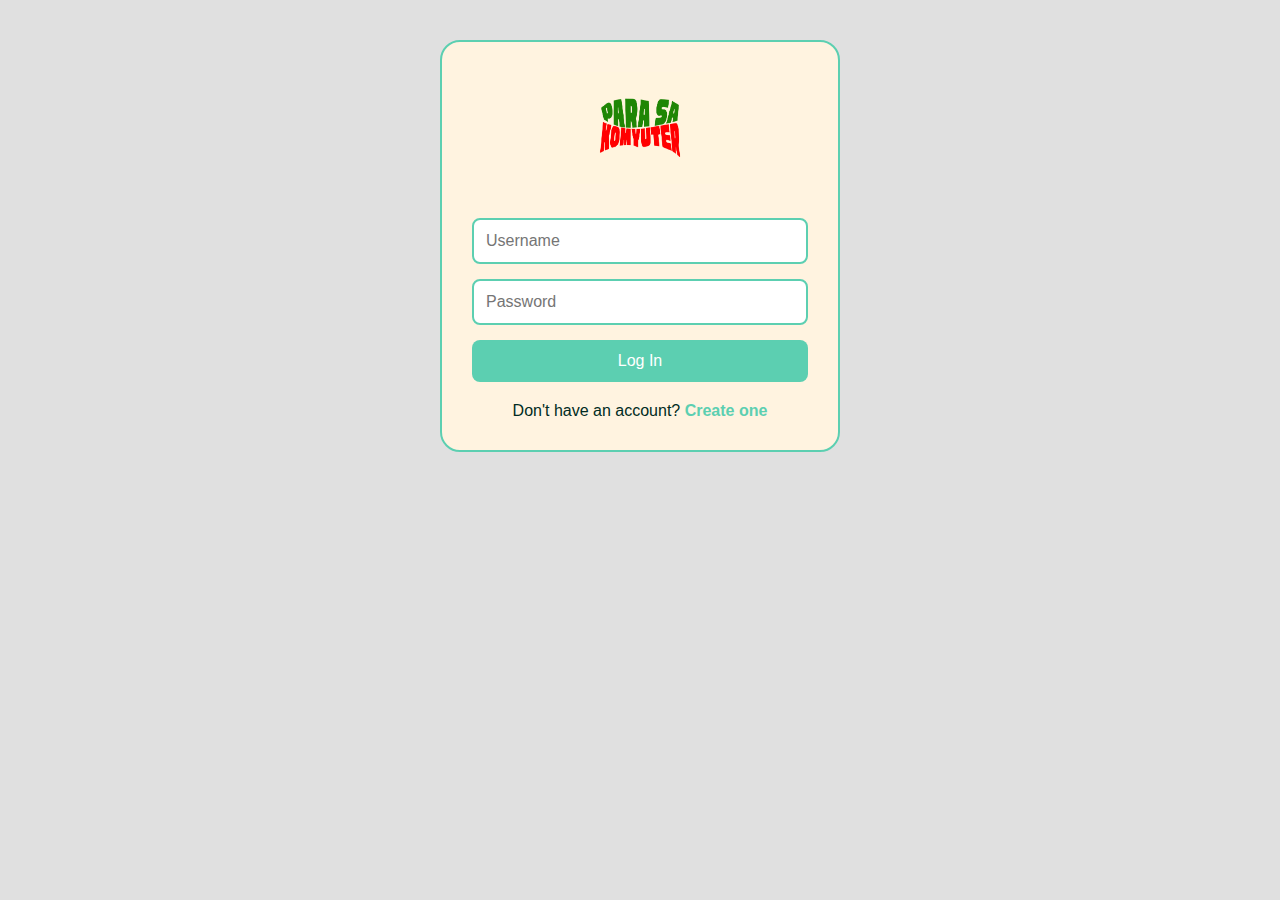
<file: Forum/login.html>
<!DOCTYPE html>
<html lang="en">
<head>
    <meta charset="UTF-8">
    <meta name="viewport" content="width=device-width, initial-scale=1.0">
    <title>Login - SAAN? Forum</title>
    <link rel="stylesheet" href="styles.css">
    <style>
        .login-container {
            max-width: 400px;
            margin: 40px auto;
            padding: 30px;
            background-color: var(--beige);
            border-radius: 20px;
            border: 2px solid var(--teal);
            text-align: center;
        }

        .logo {
            width: 200px;
            margin-bottom: 30px;
        }

        .login-form {
            display: flex;
            flex-direction: column;
            gap: 15px;
        }

        .login-form input {
            padding: 12px;
            border: 2px solid var(--teal);
            border-radius: 8px;
            font-size: 16px;
        }

        .login-btn {
            background-color: var(--teal);
            color: white;
            border: none;
            padding: 12px;
            border-radius: 8px;
            font-size: 16px;
            cursor: pointer;
            transition: background-color 0.2s;
        }

        .login-btn:hover {
            background-color: var(--dark-teal);
        }

        .create-account {
            margin-top: 20px;
            color: var(--text-dark);
        }

        .create-account a {
            color: var(--teal);
            text-decoration: none;
            font-weight: bold;
        }
    </style>
</head>
<body>
    <div class="login-container">
        <img src="images/1.png" alt="ParaSaKomyuter Logo" class="logo">
        <form class="login-form">
            <input type="text" placeholder="Username" required>
            <input type="password" placeholder="Password" required>
            <button type="submit" class="login-btn">Log In</button>
        </form>
        <p class="create-account">
            Don't have an account? <a href="signup.html">Create one</a>
        </p>
    </div>
<script>
document.addEventListener('DOMContentLoaded', () => {
    const loginForm = document.querySelector('.login-form');
    const errorMessage = document.createElement('p');
    errorMessage.className = 'error-message';
    errorMessage.style.color = 'red';
    errorMessage.style.display = 'none';
    loginForm.appendChild(errorMessage);

    loginForm.addEventListener('submit', async (e) => {
        e.preventDefault();
        const username = loginForm.querySelector('input[type="text"]').value;
        const password = loginForm.querySelector('input[type="password"]').value;

        try {
            const response = await fetch('/api/users/login', {
                method: 'POST',
                headers: {
                    'Content-Type': 'application/json',
                },
                body: JSON.stringify({ username, password })
            });

            if (response.ok) {
                // Redirect to main interface on successful login
                window.location.href = 'index.html';
            } else {
                const data = await response.text();
                errorMessage.textContent = data || 'Invalid username or password';
                errorMessage.style.display = 'block';
            }
        } catch (error) {
            errorMessage.textContent = 'An error occurred. Please try again.';
            errorMessage.style.display = 'block';
        }
    });
});
</script>
</body>
</html>
</file>
<file: Forum/styles.css>
/* Image Upload Styles */
.image-upload {
    margin: 15px 0;
}

.image-upload-label {
    display: inline-flex;
    align-items: center;
    gap: 8px;
    padding: 8px 16px;
    background-color: var(--teal);
    color: white;
    border-radius: 5px;
    cursor: pointer;
    transition: background-color 0.2s;
}

.image-upload-label:hover {
    background-color: var(--dark-teal);
}

.upload-icon {
    font-size: 20px;
}

.image-preview {
    margin-top: 10px;
    position: relative;
    display: inline-block;
}

.image-preview img {
    max-width: 200px;
    max-height: 200px;
    border-radius: 5px;
    border: 2px solid var(--teal);
}

.remove-image {
    position: absolute;
    top: -10px;
    right: -10px;
    width: 24px;
    height: 24px;
    border-radius: 50%;
    background-color: var(--dark-teal);
    color: white;
    border: none;
    cursor: pointer;
    display: flex;
    align-items: center;
    justify-content: center;
    font-size: 16px;
}

.remove-image:hover {
    background-color: #003329;
}

/* Global Styles */
:root {
    --teal: #5CCFB1;
    --dark-teal: #004D40;
    --beige: #FFF3E0;
    --grey: #E0E0E0;
    --text-dark: #002B23;
}

* {
    margin: 0;
    padding: 0;
    box-sizing: border-box;
    font-family: Arial, sans-serif;
}

body {
    background-color: var(--grey);
}

.container {
    display: grid;
    grid-template-columns: 300px 1fr 300px;
    gap: 20px;
    padding: 20px;
    max-width: 1440px;
    margin: 0 auto;
}

/* Profile Section */
.profile-section {
    background-color: var(--beige);
    border-radius: 20px;
    padding: 20px;
    border: 2px solid var(--teal);
}

.user-info {
    display: flex;
    align-items: center;
    gap: 10px;
    margin: 15px 0;
}

.user-icon {
    width: 50px;
    height: 50px;
    border-radius: 50%;
    background-color: var(--grey);
}

.username {
    color: var(--text-dark);
    font-weight: bold;
}

.trust-rating {
    margin: 15px 0;
}

.stars {
    color: var(--teal);
    font-size: 20px;
}

.star.filled {
    color: var(--teal);
}

.star {
    color: var(--grey);
}

.comments-section {
    margin: 15px 0;
}

.navigation {
    display: flex;
    flex-direction: column;
    gap: 10px;
}

.nav-item {
    background: none;
    border: none;
    text-align: left;
    color: var(--teal);
    font-size: 16px;
    cursor: pointer;
    padding: 5px 0;
}

/* Main Content Section */
.main-content {
    background-color: var(--beige);
    border-radius: 20px;
    padding: 20px;
    border: 2px solid var(--teal);
}

.header h1 {
    color: var(--teal);
    font-size: 32px;
    text-align: center;
    margin-bottom: 20px;
}

.posts-container {
    display: grid;
    gap: 15px;
}

.post {
    background-color: var(--dark-teal);
    border-radius: 15px;
    padding: 15px;
    color: white;
}

.post-header {
    display: flex;
    align-items: center;
    gap: 10px;
    margin-bottom: 10px;
}

.user-icon-small {
    width: 30px;
    height: 30px;
    border-radius: 50%;
    background-color: var(--grey);
}

.featured-badge {
    color: var(--teal);
    margin-left: auto;
}

.reply-btn {
    background-color: var(--teal);
    color: white;
    border: none;
    border-radius: 5px;
    padding: 5px 15px;
    margin-top: 10px;
    cursor: pointer;
}

.reply-form {
    background-color: var(--teal);
    border-radius: 10px;
    padding: 15px;
    margin-top: 10px;
    box-shadow: 0 2px 4px rgba(0, 0, 0, 0.1);
}

.reply-form textarea {
    width: 100%;
    min-height: 80px;
    border: none;
    border-radius: 5px;
    padding: 10px;
    margin-bottom: 10px;
    resize: vertical;
    font-size: 14px;
    background-color: white;
    color: var(--text-dark);
}

.submit-reply {
    background-color: var(--dark-teal);
    color: white;
    border: none;
    border-radius: 5px;
    padding: 8px 20px;
    cursor: pointer;
    font-size: 14px;
    transition: background-color 0.2s;
}

.submit-reply:hover {
    background-color: #003b31;
}

/* Settings Section */
.settings-section {
    background-color: var(--beige);
    border-radius: 20px;
    padding: 20px;
    border: 2px solid var(--teal);
}

.settings-options {
    display: flex;
    flex-direction: column;
    gap: 10px;
    margin: 15px 0;
}

.setting-btn {
    background: none;
    border: none;
    text-align: left;
    color: var(--text-dark);
    font-size: 16px;
    cursor: pointer;
    padding: 5px 0;
}

.feedback-section {
    margin-top: 20px;
    color: var(--text-dark);
    font-size: 14px;
}

/* Responsive Design */
@media (max-width: 1200px) {
    .container {
        grid-template-columns: 250px 1fr 250px;
    }
}

@media (max-width: 992px) {
    .container {
        grid-template-columns: 1fr;
    }
    
    .profile-section,
    .settings-section {
        max-width: 600px;
        margin: 0 auto;
    }
}

.post-creation-popup {
    display: none;
    position: fixed;
    top: 50%;
    left: 50%;
    transform: translate(-50%, -50%);
    background-color: var(--beige);
    padding: 20px;
    border-radius: 15px;
    border: 2px solid var(--teal);
    width: 90%;
    max-width: 600px;
    z-index: 1000;
}

.post-creation-popup.active {
    display: block;
}

.post-creation-popup textarea {
    width: 100%;
    min-height: 120px;
    border: 1px solid var(--teal);
    border-radius: 5px;
    padding: 10px;
    margin-bottom: 15px;
    resize: vertical;
    font-size: 14px;
    background-color: white;
    color: var(--text-dark);
}

.post-creation-popup .button-group {
    display: flex;
    gap: 10px;
    justify-content: flex-end;
}

.post-creation-popup button {
    padding: 8px 20px;
    border: none;
    border-radius: 5px;
    cursor: pointer;
    font-size: 14px;
}

.post-creation-popup .submit-post {
    background-color: var(--teal);
    color: white;
}

.post-creation-popup .cancel-post {
    background-color: var(--grey);
    color: var(--text-dark);
}

.overlay {
    display: none;
    position: fixed;
    top: 0;
    left: 0;
    width: 100%;
    height: 100%;
    background-color: rgba(0, 0, 0, 0.5);
    z-index: 999;
}

.overlay.active {
    display: block;
}

.theme-options {
    margin-top: 10px;
}

.theme-buttons {
    display: flex;
    gap: 10px;
    margin-top: 10px;
}

.theme-btn {
    width: 30px;
    height: 30px;
    border-radius: 50%;
    border: 2px solid var(--teal);
    cursor: pointer;
}

.theme-btn.black {
    background-color: #2C2C2C;
}

.theme-btn.red {
    background-color: #CC0000;
}

.theme-btn.teal {
    background-color: #5CCFB1;
}
</file>
